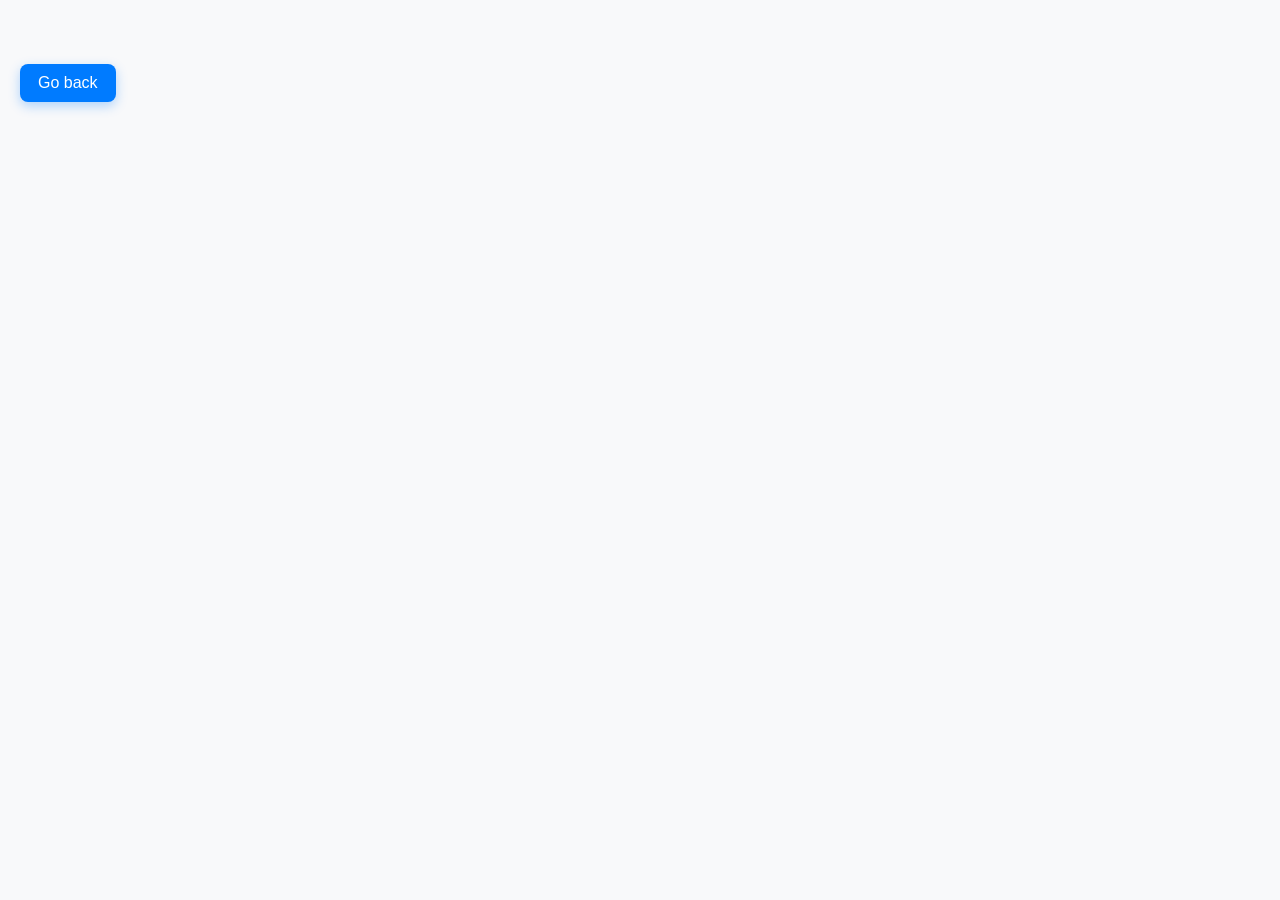
<file: src/1-gallery.html>
<!DOCTYPE html>
<html lang="en">

  <head>
  <meta charset="UTF-8" />
  <link rel="icon" type="image/svg+xml" href="/favicon.svg" />
  <meta name="viewport" content="width=device-width, initial-scale=1.0" />
  <title>Gallery</title>
  <link rel="stylesheet" href="./css/styles.css">
</head>

<body>
  <a class="back-button" href="./index.html">Go back</a>
  <ul class="gallery"></ul>
  <script type="module" src="./js/1-gallery.js"></script>
</body>

</html>
</file>
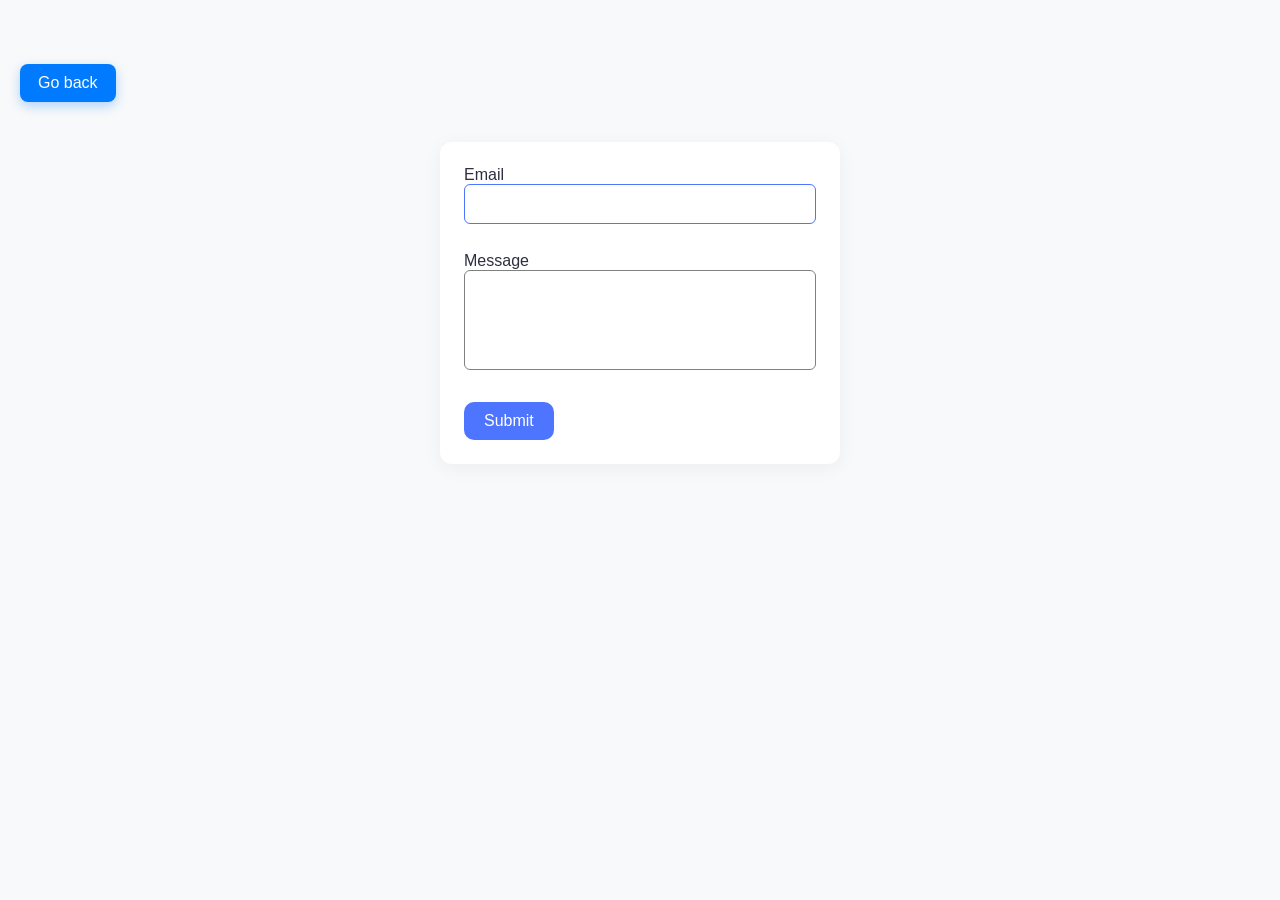
<file: src/2-form.html>
<!DOCTYPE html>
<html lang="en">

<head>
  <meta charset="UTF-8" />
  <meta http-equiv="X-UA-Compatible" content="IE=edge" />
  <meta name="viewport" content="width=device-width, initial-scale=1.0" />
  <title>Form</title>
  <link rel="stylesheet" href="./css/styles.css">
</head>

<body>
  <a class="back-button" href="./index.html">Go back</a>
  <form class="feedback-form" autocomplete="off">
    <label class="label-form">
      Email
      <input class="input-form" type="email" name="email" autofocus />
    </label>
    <label class="label-form">
      Message
      <textarea class="textar" name="message" rows="8"></textarea>
    </label>
    <button class="button-form" type="submit">Submit</button>
  </form>
  <script type="module" src="./js/2-form.js"></script>
</body>

</html>
</file>
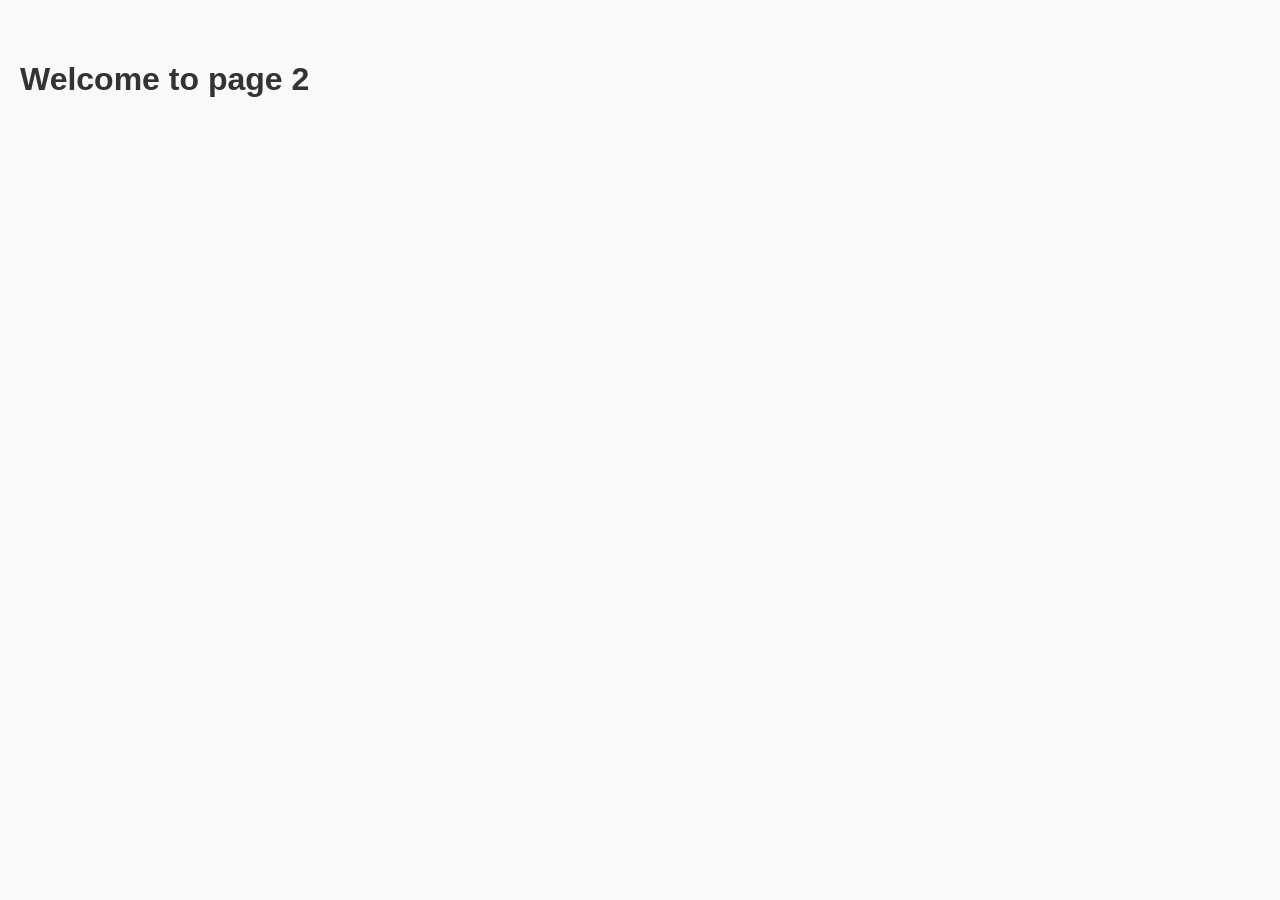
<file: src/page-2.html>
<!DOCTYPE html>
<html lang="en">
  <head>
    <meta charset="UTF-8" />
    <meta http-equiv="X-UA-Compatible" content="IE=edge" />
    <meta name="viewport" content="width=device-width, initial-scale=1.0" />
    <title>Page 2</title>
    <link rel="stylesheet" href="./css/styles.css" />
  </head>
  <body>
    <load
      src="./partials/header.html"
      icon-path="./img/sprite.svg#logo"
      highlight-act="active"
    />

    <main>
      <div class="container">
        <h1 class="main-title">
          <span class="main-title-gradient">Welcome</span> to page 2
        </h1>
        <load src="./partials/back-link.html" />
      </div>
    </main>

    <load src="./partials/footer.html" />
  </body>
</html>
</file>
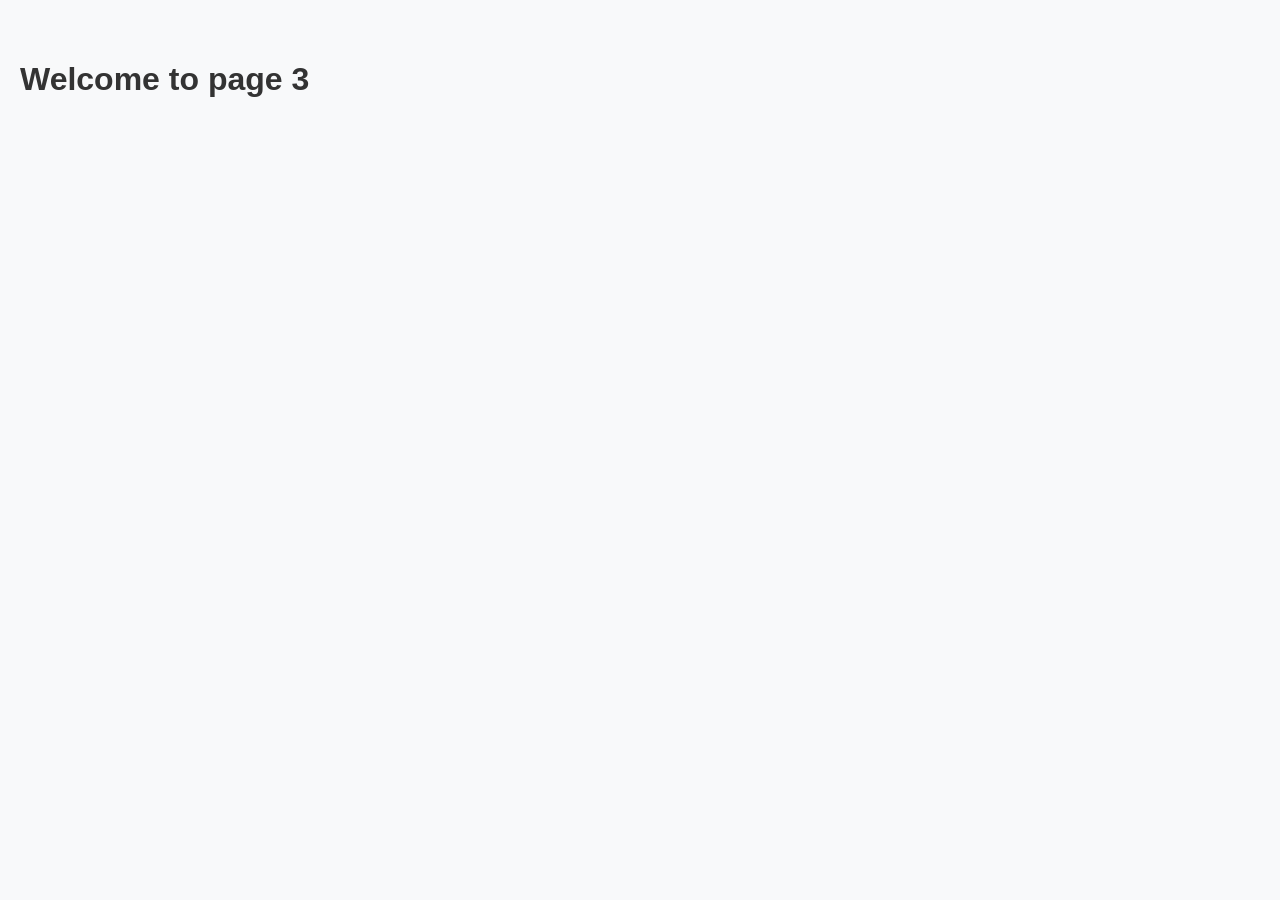
<file: src/page-3.html>
<!DOCTYPE html>
<html lang="en">
  <head>
    <meta charset="UTF-8" />
    <meta http-equiv="X-UA-Compatible" content="IE=edge" />
    <meta name="viewport" content="width=device-width, initial-scale=1.0" />
    <title>Page 3</title>
    <link rel="stylesheet" href="./css/styles.css" />
  </head>
  <body>
    <load
      src="./partials/header.html"
      icon-path="./img/sprite.svg#logo"
      highlight-curr="active"
    />

    <main>
      <div class="container">
        <h1 class="main-title">
          <span class="main-title-gradient">Welcome</span> to page 3
        </h1>
        <load src="./partials/back-link.html" />
      </div>
    </main>

    <load src="./partials/footer.html" />
  </body>
</html>
</file>
<file: src/css/styles.css>
@import url('./back-link.css');

body {
  background-color: #F8F9FA;
  font-family: 'Segoe UI', Tahoma, Geneva, Verdana, sans-serif;
  color: #333;
  padding: 40px 20px;
  margin: 0;
}
.gallery {
  display: flex;
  flex-wrap: wrap;
  justify-content: center;
  gap: 16px;
  max-width: 1200px;
  margin: 0 auto;
  padding: 0;
  list-style: none;
}

.gallery-item {
  width: 100%;
  max-width: 300px;
  border-radius: 8px;
  overflow: hidden;
  box-shadow: 0 2px 8px rgba(0, 0, 0, 0.1);
  transition: transform 0.3s ease;
}

.gallery-item:hover {
  transform: scale(1.03);
}

.gallery-image {
  width: 100%;
  height: 200px;
  object-fit: cover;
  display: block;
}


@media (min-width: 600px) {
  .gallery-item {
    width: calc(50% - 16px);
  }
}

@media (min-width: 900px) {
  .gallery-item {
    width: calc(33.333% - 16px);
  }
}


.sl-overlay {
  background: rgba(0, 0, 0, 0.8) !important;
}

.sl-image img {
  border-radius: 8px;
  box-shadow: 0 0 15px rgba(0, 0, 0, 0.5);
}


.feedback-form {
  display: flex;
  flex-direction: column;
  align-items: flex-start;
  padding: 24px;
  width: 100%;
  max-width: 400px;
  margin: 40px auto;
  background-color: #ffffff;
  border-radius: 12px;
  box-shadow: 0 4px 20px rgba(0, 0, 0, 0.05);
  box-sizing: border-box;
}

.back-button {
  display: inline-block;
  margin-top: 24px;
  padding: 10px 18px;
  font-size: 16px;
  color: #FFFFFF;
  background-color: #007BFF;
  border-radius: 8px;
  text-decoration: none;
  transition: background-color 0.3s ease, transform 0.3s ease;
  box-shadow: 0 4px 12px rgba(0, 123, 255, 0.3);
}

.back-button:hover {
  background-color: #0056B3;
  transform: translateY(-2px);
}

.label-form {
  font-weight: 500;
  font-size: 16px;
  color: #2e2f42;
  margin-bottom: 8px;
  display: block;
  width: 100%;
}

.input-form,
.textar {
  width: 100%;
  border: 1px solid #808080;
  border-radius: 6px;
  padding: 10px 12px;
  font-size: 16px;
  box-sizing: border-box;
  margin-bottom: 20px;
  transition: border-color 0.3s ease;
  font-family: inherit;
}

.input-form:focus,
.textar:focus {
  border-color: #4e75ff;
  outline: none;
}

.textar {
  height: 100px;
  resize: none;
}

.button-form {
  background-color: #4e75ff;
  color: #fff;
  border: none;
  padding: 10px 20px;
  border-radius: 10px;
  font-size: 16px;
  cursor: pointer;
  transition: background-color 0.3s ease, transform 0.2s ease;
}

.button-form:hover {
  background-color: #6c8cff;
  transform: translateY(-1px);
}
</file>
